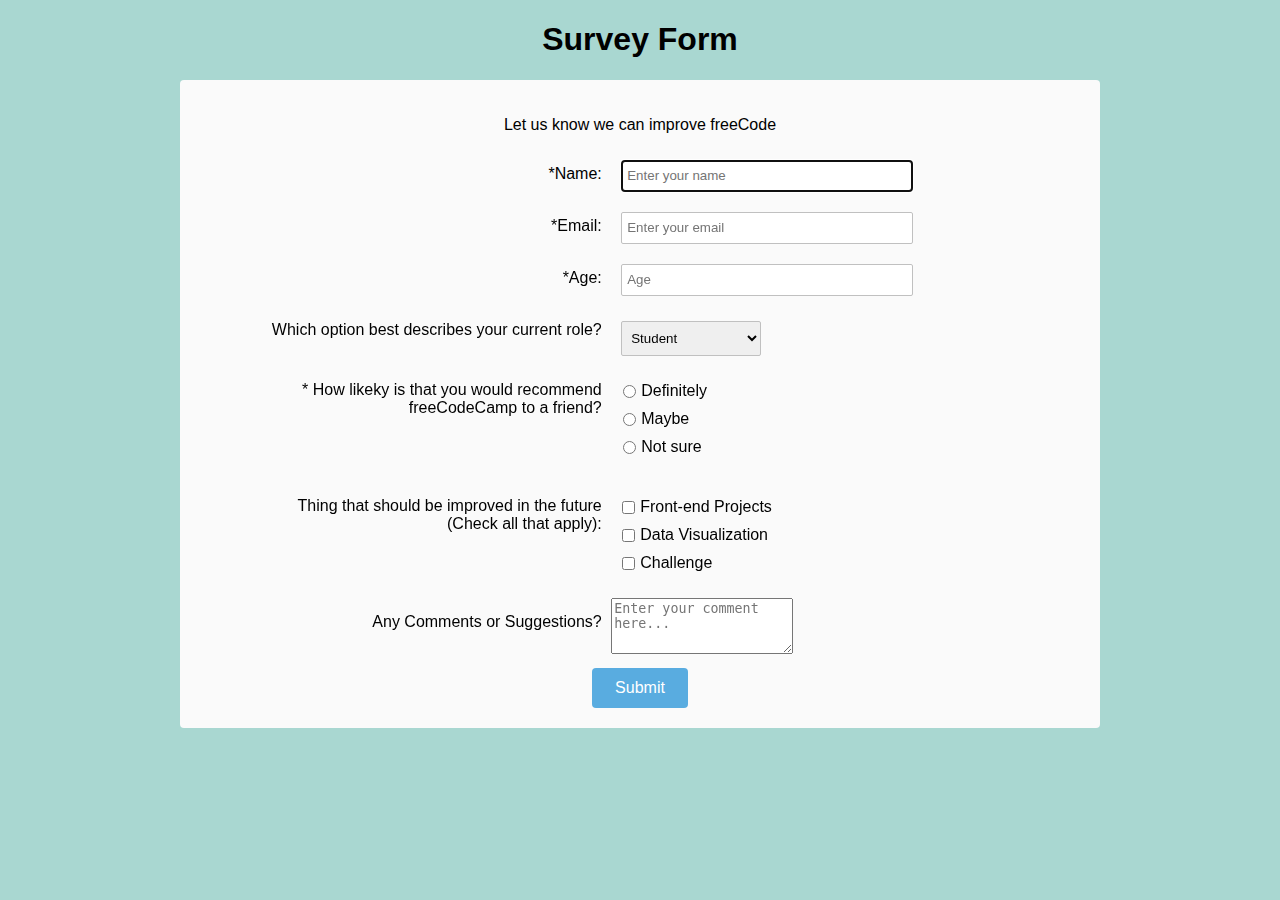
<file: survey-form/index.html>
<!DOCTYPE html>
<html="en-US">
  <head>
  	<script src="https://cdn.freecodecamp.org/testable-projects-fcc/v1/bundle.js"></script>
    <link rel="stylesheet" type="text/css" href="style.css">
  </head>
  <body>
    <h1 id="title">Survey Form</h1>
      <div id="form-outer">
        <p id="description" >Let us know we can improve freeCode</P>
        <form id="survey-form" method="GET" action="https://crossorigin.me/https://florescimento.com">
          <div class="rowTab">
            <div class="labels">
              <label id="name-label" for="name">*Name: </label>
            </div>
            <div class="rightTab">
              <input autofocus type="text" name="name" id="name" class="input-field" placeholder="Enter your name" required>
            </div>
          </div>
          <div class="rowTab">
            <div class="labels">
              <label id="email-label" for="email">*Email: </label>
            </div>
            <div class="rightTab">
              <input type="email" name="email" id="email" class="input-field" required placeholder="Enter your email">
            </div>
          </div>
          <div class="rowTab">
            <div class="labels">
              <label id="number-label" for="age">*Age: </label>
            </div>
            <div class="rightTab">
             <input type="number" name="age" id="number" min="1" max="125" class="input-field" placeholder="Age">
            </div>
            </div>
          <div class="rowTab">
            <div class="labels">
              <label for="currentPos">Which option best describes your current role?</label>
            </div>
            <div class="rightTab">
              <select id="dropdown" name="currentPost"class="dropdown">
                <option disabled value>Select an option</option>
                <option value="student">Student</option>
                <option value="job">Full time job</option>
                <option value="learner">Full time learner</option>
                <option value="preferNo">Prefer not to say</option>
                <option value="other">Other</option>
              </select>
            </div>
            </div>
            <div class="rowTab">
              <div class="labels">
                <label for="userRating">* How likeky is that you would recommend freeCodeCamp to a friend?</label>
              </div>
              <div class="rightTab">
                <ul style="list-style: none;">
                  <li class="radio"><label>Definitely<input name="radio-buttons" value="1" type="radio"class="userRatings"></label></li>
                  <li class="radio"><label>Maybe<input name="radio-buttons" value="2" type="radio"class="userRatings"></label></li>
                  <li class="radio"><label>Not sure<input name="radio-buttons" value="3" type="radio"class="userRatings"></label></li>
                </ul>
              </div>
            </div>
            <div class="rowTab">
              <div class="labels">
                <label for="preferences">Thing that should be improved in the future</br>(Check all that apply): </label>
              </div>
              <div class="rightTab">
                <ul id="preferences" style="list-style: none;">
                <li class="checkbox"><label><input name="prefer" value="1" type="checkbox" class="userRatings">Front-end Projects</label></li>
                <li class="checkbox"><label><input name="prefer" value="2" type="checkbox" class="userRatings">Data Visualization</label></li>
                <li class="checkbox"><label><input name="prefer" value="3" type="checkbox" class="userRatings">Challenge</label></li>
              </div>
            </div>
            <div class="rowTab">
              <div class="labels">
                <label for="comments">Any Comments or Suggestions?</label>
              </div>
              <div class="rightTab">
                <textarea id="comments" class="input-fielt" style="height:50px; resize:vertical;" name="comment" placeholder="Enter your comment here..."></textarea>
              </div>
            </div>
            <button id="submit" type="submit">Submit</button>
       </form>
      </div>
  </body>
</html>
</file>
<file: survey-form/style.css>
/*#title {
 color: blue; 
}
*/
/* input[type=text],
input[type=email],
input[type=number],
textarea,*/
/*fieldset {
/* required to properly style form
   elements on WebKit based browsers
  -webkit-appearance: none;

  width : 100%;
  border: 1px solid #333;
  margin: 0;

  font-family: inherit;
  font-size: 90%;

  -moz-box-sizing: border-box;
  box-sizing: border-box;
}

input:invalid {
  box-shadow: 0 0 5px 1px red;
}

input:focus:invalid {
  box-shadow: none;
}*/
@import url (https://fonts.googleapis.com/css?family=Raleway:400,500);

html,
body {
  background-color: #a9d7d1;
  text-align: center;
  font-family: 'Raleway', Helvetica, sans-serif;
  min-width: 320px;
}

header {
  font-size: 2em;
  font-weight: bold;
  margin: 20px;
}

#form-outer {
  background-color: rgb(250, 250, 250);
  margin: 0 auto;
  border-radius: 4px;
  width: 75%;
  max-width: 900px;
  padding: 10px;
  padding-top: 20px;
}

.labels {
  display: inline-block;
  text-align: right;
  width: 40%;
  padding: 5px;
  vertical-align: top;
  margin-top: 10px;
}

.rightTab {
  display: inline-block;
  text-align: left;
  width: 48%;
  vertical-align: middle;
}

.input-field {
  height: 20px;
  width: 280px;
  padding: 5px;
  margin: 10px;
  border: 1px solid #c0c0c0;
  border-radius: 2px;
}

.userRatings,
input[type="checkbox"] {
  float: left;
  margin-right: 5px;
}

#submit {
  background-color: #59ace0;
  border-radius: 4px;
  color: white;
  font-size: 1em;
  height: 40px;
  width: 96px;
  margin: 10px;
  border: 0px solid;
}

.dropdown {
  height: 35px;
  width: 140px;
  padding: 5px;
  margin: 10px;
  margin-top: 15px;
  border: 1px solid #c0c0c0;
  border-radius: 2px;
}

.radio, .checkbox {
  position: relative;
  left: -43px;
  margin-left: 10px;
  display: block;
  padding-bottom: 10px;
}

@media screan and (max-width: 833px) {
  .input-field {
    width: 80%;
  }
  select {
    width: 90%;
  }
}

@media screan and (max-width: 520px) {
  .labels {
    width: 100%;
    text-align: left;
  }
  .rightTab {
    width: 80%;
    float: left;
  }
  .input-field {
    width: 100%
  }
}
</file>
